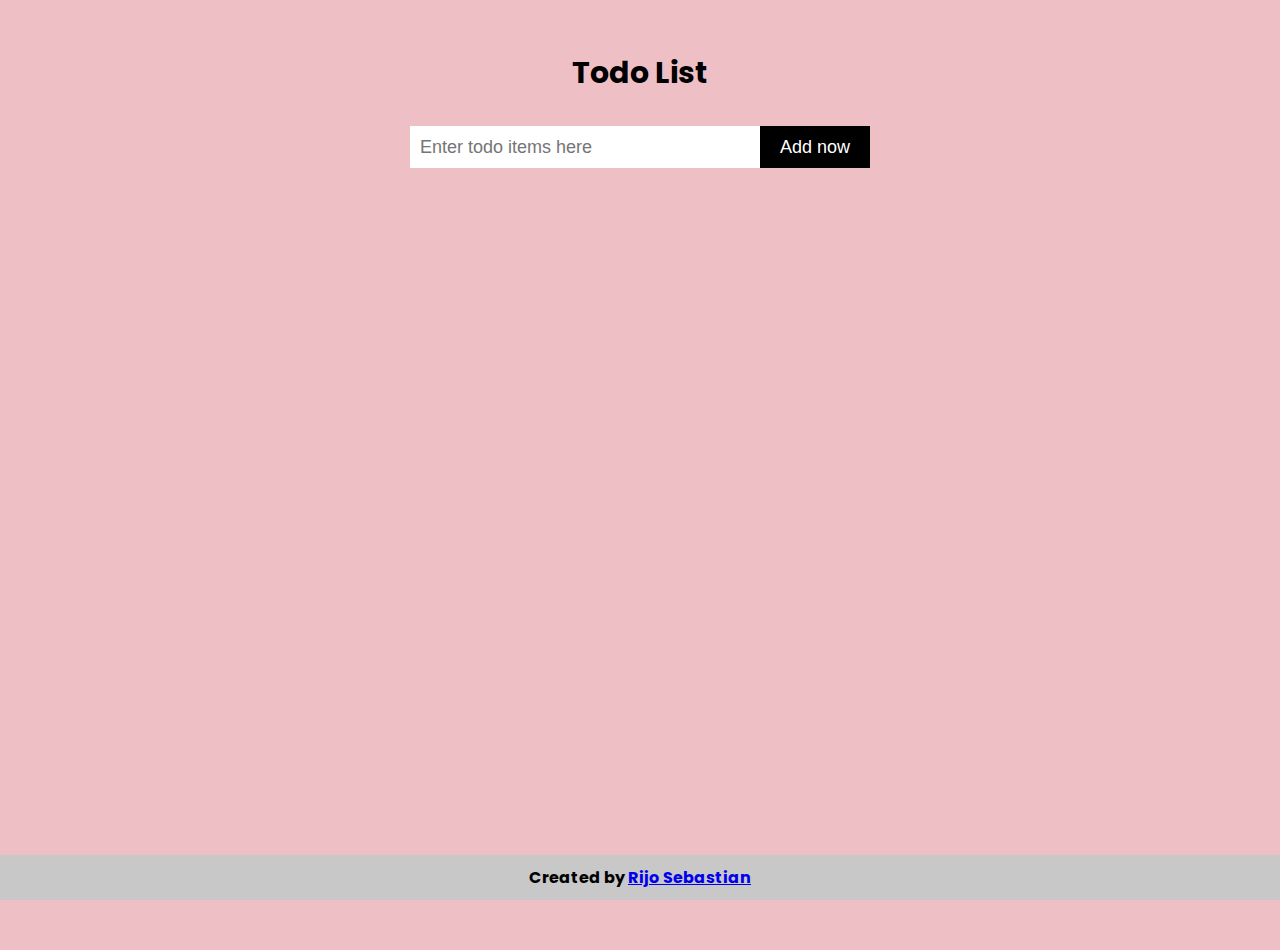
<file: index.html>
<!DOCTYPE html>
<html lang="en">
  <head>
    <meta charset="UTF-8" />
    <meta http-equiv="X-UA-Compatible" content="IE=edge" />
    <meta name="viewport" content="width=device-width, initial-scale=1.0" />
    <title>TODO</title>
    <link rel="preconnect" href="https://fonts.googleapis.com" />
    <link rel="preconnect" href="https://fonts.gstatic.com" crossorigin />
    <link
      href="https://fonts.googleapis.com/css2?family=Poppins:wght@300;400;600&display=swap"
      rel="stylesheet"
    />
    <link rel="icon" href="./assests/favicon.svg" type="image/icon type">
    <link rel="stylesheet" href="./assests/todo.css">
  </head>
  <body>
    <div class="container">
      <div class="header">
        <h1 class="todo-title">
          <span>Todo List</span>
        </h1>
      </div>
     
      <div class="todo-header">
        <input
          type="text"
          placeholder="Enter todo items here"
          id="todo-input"
        />
        <button id="add-btn">Add now</button>
      </div>
      <ul id="todo-items-list" class="todo-items-list"></ul>
    </div>
    <footer>
      <p>Created by <a href="http://rijoksd.neltify.app">Rijo Sebastian</a></p>
      <!-- copyright -->
    </footer>
  </body>
  <script src="./assests/todo.js"></script>
</html>
</file>
<file: assests/todo.css>
/* Reset */
* {
  margin: 0;
  padding: 0;
  box-sizing: border-box;
}
body {
  height: 100%;
  width: 100%;
  background-color: #eec0c6;
  animation: animate 2s ease-in-out infinite alternate;
  position: relative;
  font-family: "Poppins", sans-serif;
}
.container {
  max-width: 500px;
  min-height: 100vh;
  height: 100%;
  margin: 50px auto 0;
  padding: 0 20px;
}
.todo-title {
  text-align: center;
  font-size: 30px;
}
.todo-header {
  margin: 30px 0 20px;
  display: flex;
}
.todo-header input {
  height: 42px;
  padding: 10px;
  font-size: 18px;
  outline: none;
  border: none;
  flex: 1;
}
.todo-header button {
  font-size: 18px;
  height: 42px;
  padding: 0 20px;
  cursor: pointer;
  background-color: #000;
  color: #fff;
  border: none;
  outline: none;
  transition: 0.3s;
}
.todo-header button:hover {
  background-color: rgba(0, 0, 0, 0.8);
}

.todo-items-list {
  text-align: left;
  list-style: none;
  perspective: 1000px;
}
.todo-items-list li {
  background-color: #ffac81;
  background-image: linear-gradient(315deg, #ffac81 0%, #ff928b 74%);
  padding: 10px 15px;
  margin: 4px 0;
  font-size: 18px;
  font-weight: 700;
  color: #000;
  animation: 0.4s ease-in-out;
  display: flex;
  align-items: center;
  justify-content: space-between;
}
/* animate background color */
@keyframes animate {
  0% {
    background-image: linear-gradient(315deg, #ffac81 0%, #7ee8fa 74%);
  }
  50% {
    background-image: linear-gradient(315deg, #ff928b 0%, #a5e1eb 74%);
  }
  100% {
    background-image: linear-gradient(315deg, #ffac81 0%, #7ee8fa 74%);
  }
}

@keyframes slideIn {
  from {
    opacity: 0;
    transform: rotateX(60deg) translateY(-10px);
  }
  to {
    opacity: 1;
    transform: rotateX(0deg) translateY(0px);
  }
}

.slideOut {
  transform: rotateX(60deg) translateY(-10px);
  transition: 0.4s;
  opacity: 0;
}

.edit-btn,
.trash-btn {
  cursor: pointer;
  background-color: white;
  margin-top: 3px;
  width: 30px;
  height: 30px;
  border-radius: 10%;
}
footer {
  margin-top: 50px;
  text-align: center;
  font-size: 20px;
  font-weight: 700;
  color: #000;
  position: fixed;
  bottom: 0;
  width: 100%;
  background-color: rgb(200, 200, 200);
}
footer p {
  margin: 10px 0;
  font-size: 16px;
}

@media (max-width: 767px) {
  .container {
    margin: 10px 0 0 0;
    padding: 0 10px;
  }
  .todo-header button {
    font-size: 14px;
    
  }

  .todo-header input {
    padding: 0;
    text-indent: 10px;
  }
}
</file>
